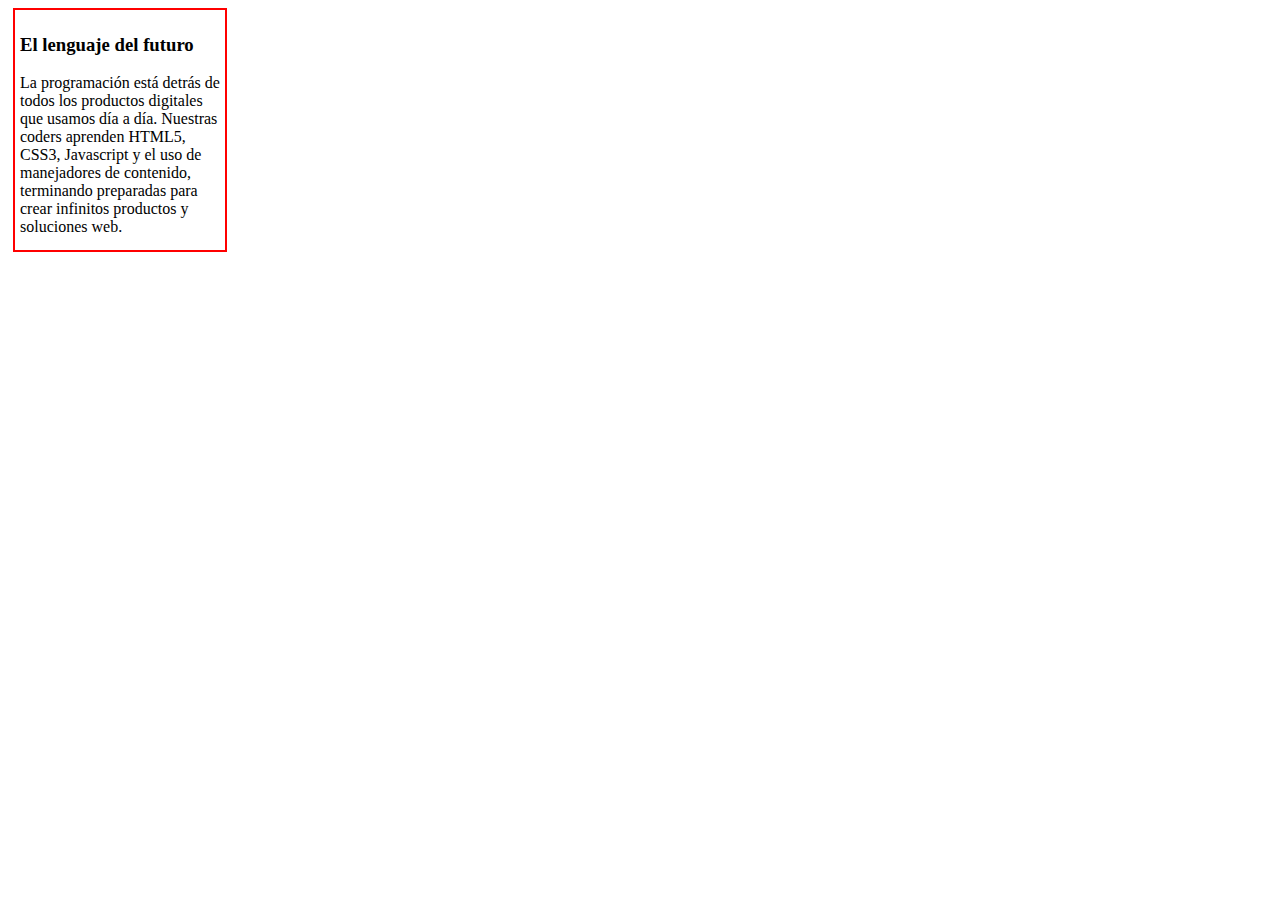
<file: Parte 1/index.html>
<!DOCTYPE html>
<html>
<head>
	<!-- Inserta tu codigo aqui -->
	<meta charset="UTF-8"/>
	<title>Margin y Padding</title>
	<link rel="stylesheet" type="text/css" href="main.css">
</head>
<body>
	<!-- Inserta tu codigo aqui --> 
	<div>
		<h3> El lenguaje del futuro</h3>
		<p>La programación está detrás de todos los productos digitales que usamos día a día. Nuestras coders aprenden HTML5, CSS3, Javascript y el uso de manejadores de contenido, terminando preparadas para crear infinitos productos y soluciones web. </p>
	</div>
</body>
</html>
</file>
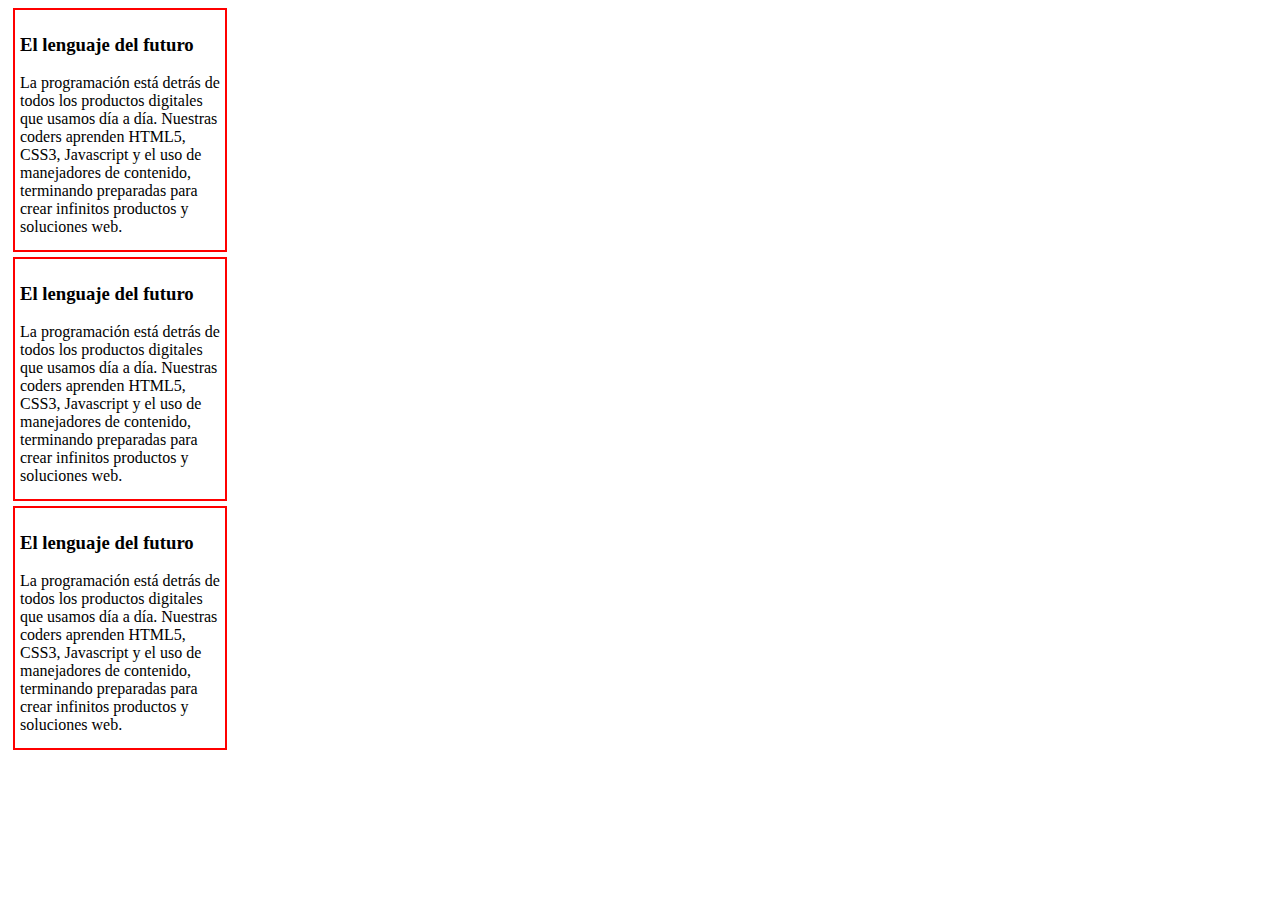
<file: Parte 2/index.html>
<!DOCTYPE html>
<html>
<head>
	<!-- Inserta tu codigo aqui -->
	<meta charset="UTF-8"/>
	<title>Margin y Padding</title>
	<link rel="stylesheet" type="text/css" href="main.css">
</head>
<body>
	<!-- Inserta tu codigo aqui --> 
	<div>
		<h3> El lenguaje del futuro</h3>
		<p>La programación está detrás de todos los productos digitales que usamos día a día. Nuestras coders aprenden HTML5, CSS3, Javascript y el uso de manejadores de contenido, terminando preparadas para crear infinitos productos y soluciones web. </p>
	</div>
	<div>
		<h3> El lenguaje del futuro</h3>
		<p>La programación está detrás de todos los productos digitales que usamos día a día. Nuestras coders aprenden HTML5, CSS3, Javascript y el uso de manejadores de contenido, terminando preparadas para crear infinitos productos y soluciones web. </p>
	</div>
	<div>
		<h3> El lenguaje del futuro</h3>
		<p>La programación está detrás de todos los productos digitales que usamos día a día. Nuestras coders aprenden HTML5, CSS3, Javascript y el uso de manejadores de contenido, terminando preparadas para crear infinitos productos y soluciones web. </p>
	</div>
</body>
</html>
</file>
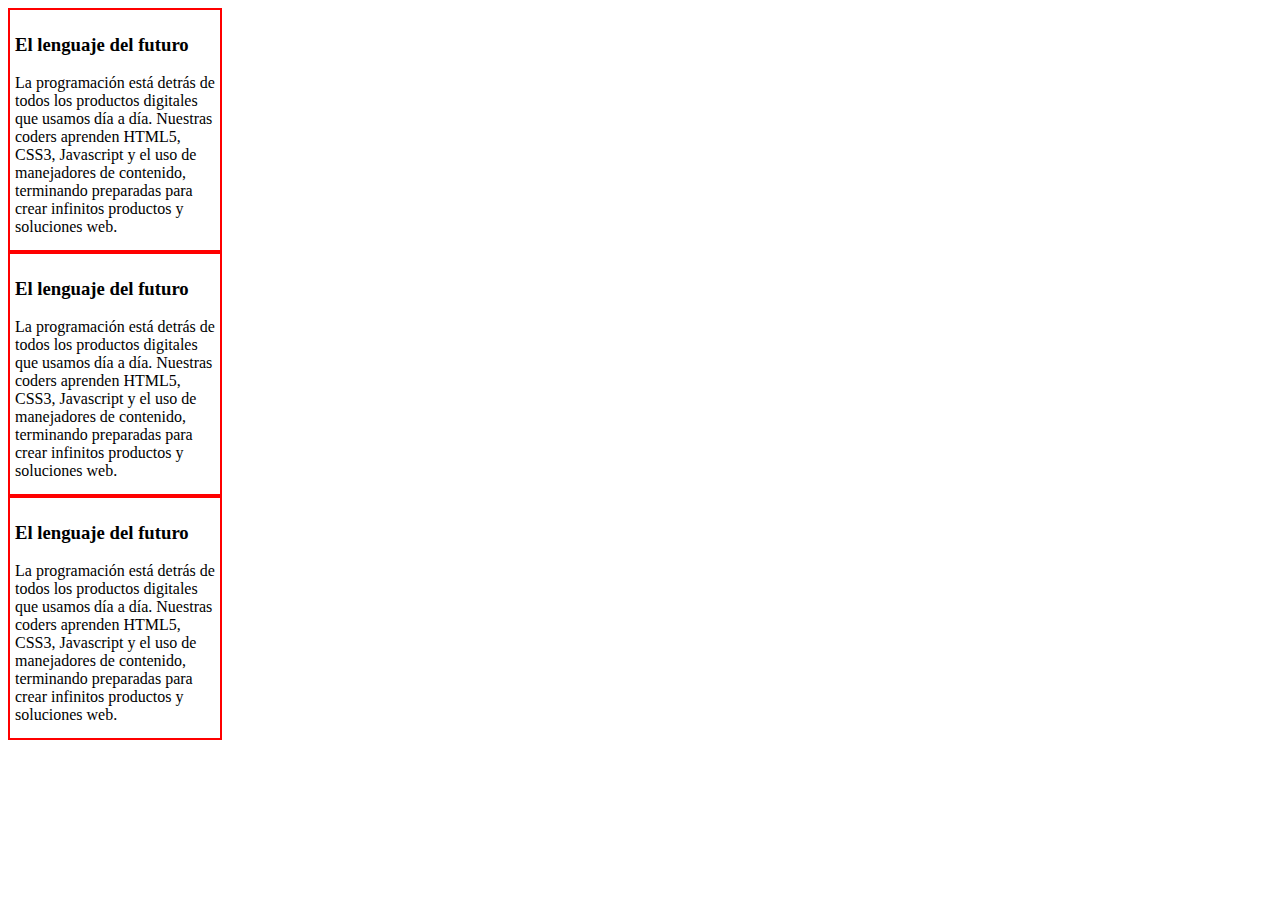
<file: Parte 3/index.html>
<!DOCTYPE html>
<html>
<head>
	<!-- Inserta tu codigo aqui -->
	<meta charset="UTF-8"/>
	<title>Margin y Padding</title>
	<link rel="stylesheet" type="text/css" href="main.css">
</head>
<body>
	<!-- Inserta tu codigo aqui --> 
	<div>
		<h3> El lenguaje del futuro</h3>
		<p>La programación está detrás de todos los productos digitales que usamos día a día. Nuestras coders aprenden HTML5, CSS3, Javascript y el uso de manejadores de contenido, terminando preparadas para crear infinitos productos y soluciones web. </p>
	</div>
	<div>
		<h3> El lenguaje del futuro</h3>
		<p>La programación está detrás de todos los productos digitales que usamos día a día. Nuestras coders aprenden HTML5, CSS3, Javascript y el uso de manejadores de contenido, terminando preparadas para crear infinitos productos y soluciones web. </p>
	</div>
	<div>
		<h3> El lenguaje del futuro</h3>
		<p>La programación está detrás de todos los productos digitales que usamos día a día. Nuestras coders aprenden HTML5, CSS3, Javascript y el uso de manejadores de contenido, terminando preparadas para crear infinitos productos y soluciones web. </p>
	</div>
</body>
</html>
</file>
<file: Parte 1/main.css>
/* Agrega aqui tu CSS */
div { 
	width: 200px;
	height: 230px ;
	border: 2px solid red;
	margin: 5px;
	padding: 5px;
}
</file>
<file: Parte 2/main.css>
/* Agrega aqui tu CSS */
div { 
	width: 200px;
	height: 230px ;
	border: 2px solid red;
	margin: 5px;
	padding: 5px;
}
</file>
<file: Parte 3/main.css>
div { 
	width: 200px;
	height: 230px ;
	border: 2px solid red;
	padding: 5px;
}
</file>
